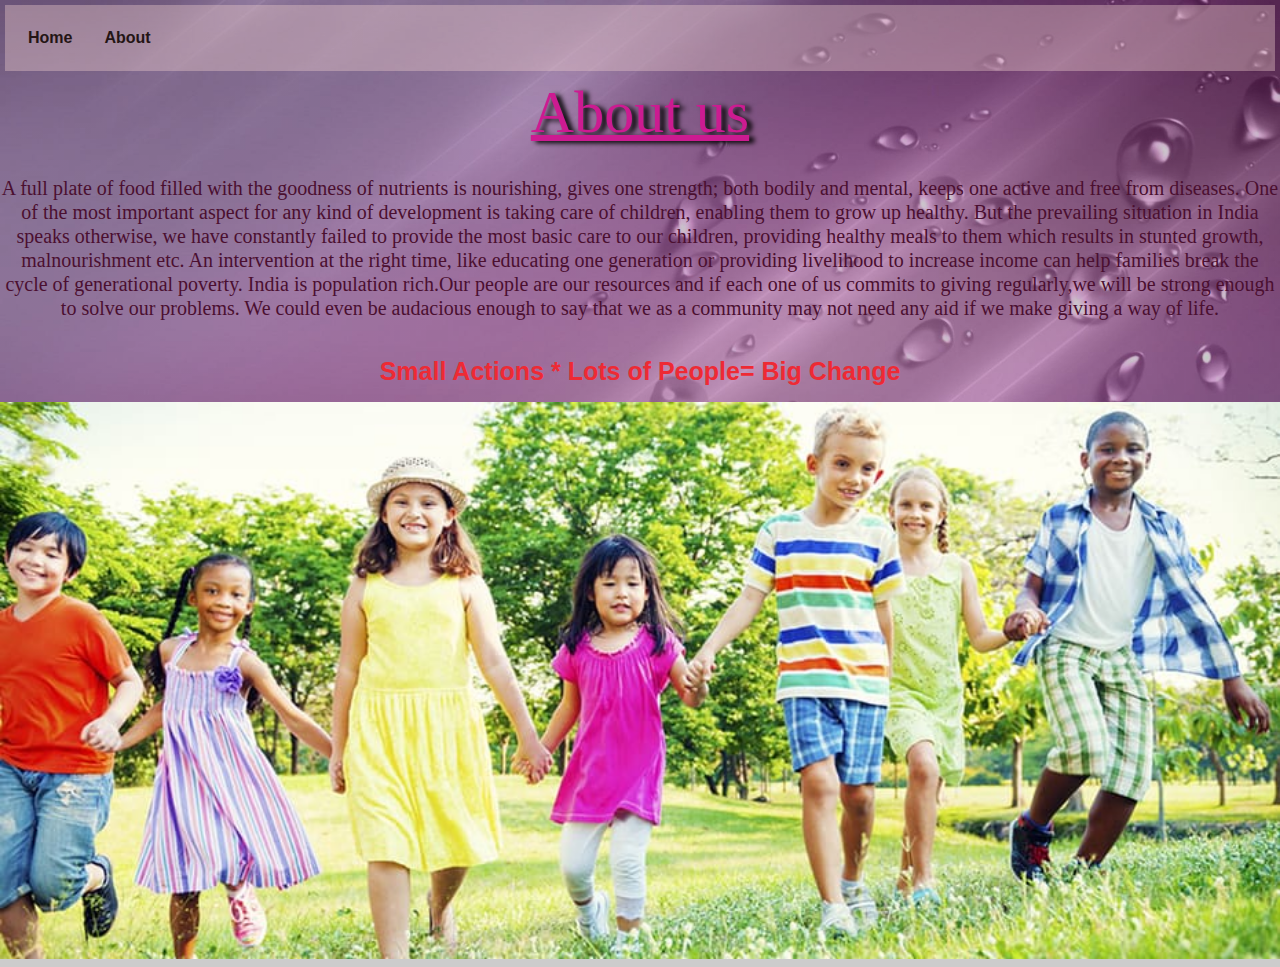
<file: about.html>
<!DOCTYPE html>
<html>
<head>
        <title>Smile Organization  </title>
	<meta name="viewport" content="width=device-width, initial-scale=1">
        <link rel="stylesheet" href="https://maxcdn.bootstrapcdn.com/bootstrap/4.5.0/css/bootstrap.min.css">
        <link rel="stylesheet" href="style.css">
        <style>
                body{
                        text-align: center;
                }
        </style>
</head>
<body>
 <ul>
         <li><b><a class ="active" href="index.html">Home</a></b></li>
         <li><b><a class="active" href="about.html">About</a><b></li>
</ul>
<h2 style="text-align:center; text-decoration: underline;font-size:60px;color:rgb(204, 27, 145);text-shadow: 5px 2px 5px black;font-family:Verdana">About us<h2>
<p class="box1">A full plate of food filled with the goodness of nutrients is nourishing, gives one strength; both bodily and mental, keeps one active and free from diseases. One of the most important aspect for any kind of development is taking care of children, enabling them to grow up healthy. But the prevailing situation in India speaks otherwise, we have constantly failed to provide the most basic care to our children, providing healthy meals to them which results in stunted growth, malnourishment etc.
An intervention at the right time, like educating one generation or providing livelihood to increase income can help families break the cycle of generational poverty.
India is population rich.Our people are our resources and if each one of us commits to giving regularly,we will be strong enough to solve our problems.
We could even be audacious enough to say that we as a community may not need any aid if we make  giving a way of life.</p>
<p class="Ball"> Small Actions * Lots of People= Big Change </p>
<img class="about1" src="4.jpg" alt="" srcset="">
</body>
</html>
</file>
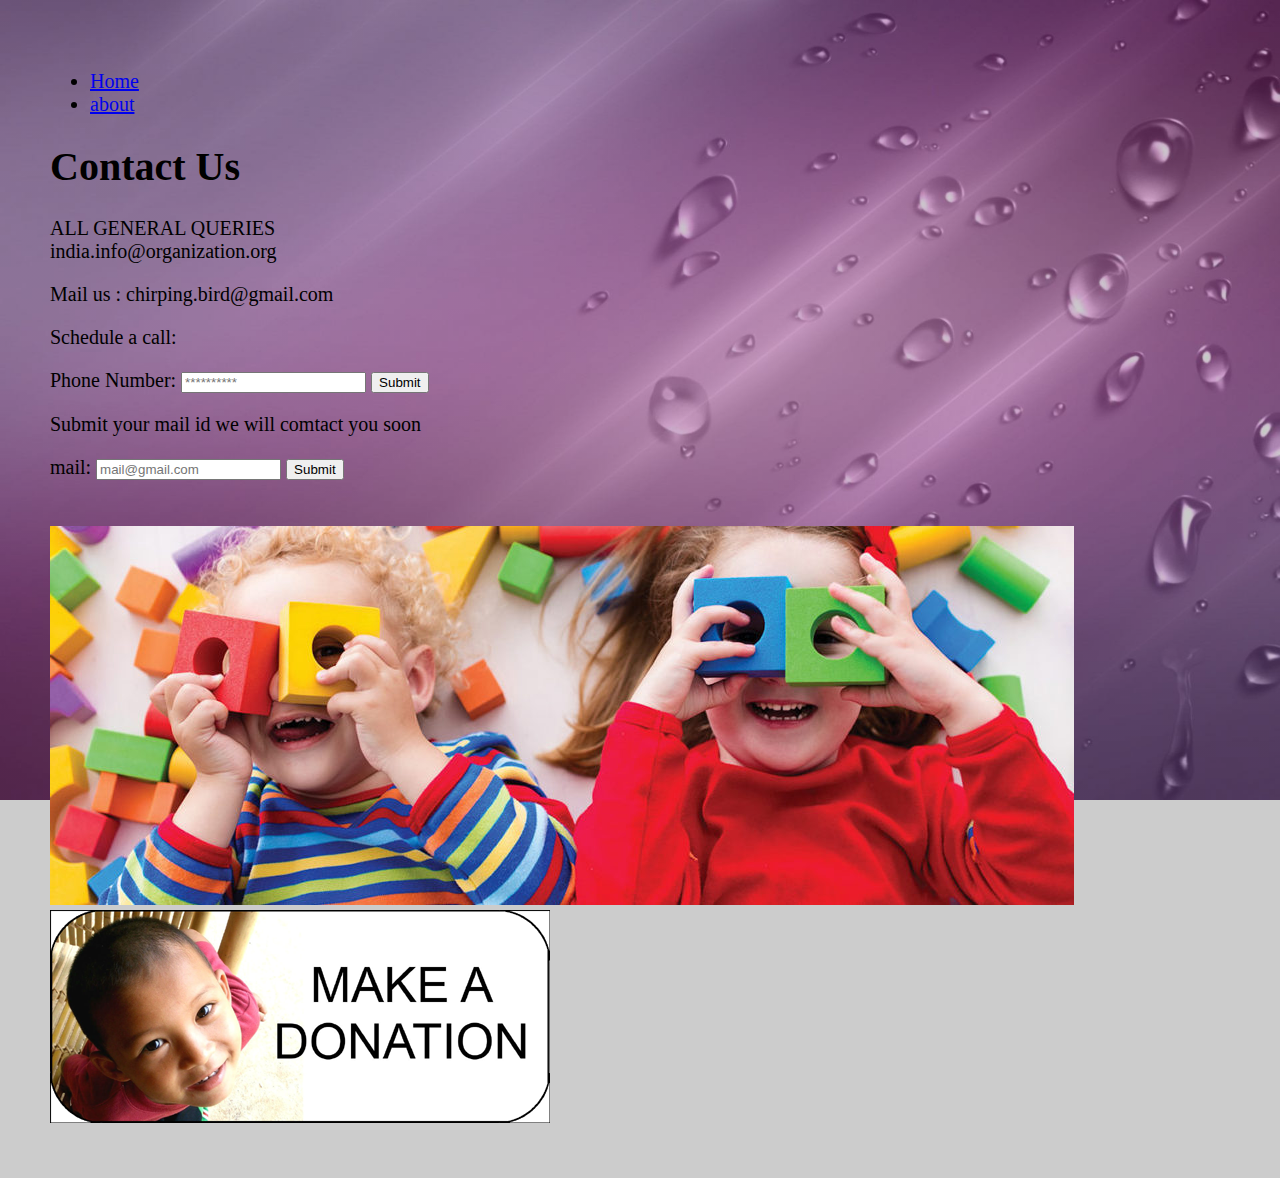
<file: contact.html>
<!DOCTYPE html>
<html lang="en">
<head>
    <meta charset="UTF-8">
    <meta http-equiv="X-UA-Compatible" content="IE=edge">
    <meta name="viewport" content="width=device-width, initial-scale=1.0">
    <title>Smile Organization</title>
    <style>
        body{
            margin: 0;
            padding: 0;
            background: linear-gradient(rgb(0,0,0,0.2),rgb(0,0,0,0.2)),url('OPT.jpg');
            background-repeat: no-repeat;
            background-size: contain;
            max-width:100%;height:auto;  
            /* text-align: center; */
            font-size: 20px;
            padding: 50px;
            
        }
    </style>
</head>
<body>
    <ul class="nav-tabs">
        <li class="nav-item">
          <a class="nav-link active" aria-current="page" href="index.html">Home</a>
        </li>
        <li class="nav-item">
          <a class="nav-link" href="about.html">about</a>
        </li>
      </ul>
    <h1>Contact Us</h1>
    <p>ALL GENERAL QUERIES <br> india.info@organization.org</p>
    <p> Mail us : chirping.bird@gmail.com</p>
    <p>Schedule a call:</p>
    Phone Number: <input type="number" name="Phone Number" id="abb" placeholder="**********">
    <input type="button" value="Submit">
     <br>
    <p> Submit your mail id we will comtact you soon</p>
     mail: <input type="number" name="email id" id="abb"  placeholder="mail@gmail.com">  
    <input type="button" value="Submit">
    <br>
    <br> <br>

    <div><div class="carousel-inner">
        <div class="carousel-item active">
          <img src="3.jpg" class="d-block w-100" alt="...">
        </div>
        <img src="3.png" class="d-block w-100" alt="...">
        </div>
    </div>
    
</body>
</html>
</file>
<file: style.css>
body{
    margin: 0;
    padding: 0;
    background: linear-gradient(rgb(0,0,0,0.2),rgb(0,0,0,0.2)),url('OPT.jpg');
    background-repeat: no-repeat;
    background-size: contain;
    max-width:100%;height:auto;
}

ul{ 
    list-style-type: none;
    margin: 5px 5px;
    padding:7px;
    overflow: hidden;
    background-color:rgba(236, 203, 203, 0.4);
    color: rgb(235, 193, 193);
   
}
li {
    float: left;
}
li a {
    display: block;
    color:rgb(36, 21, 21);
    text-align: center;
    padding: 14px 16px;
    text-decoration: none;
}


p.box1{
    text-align:center;
    font-size:20px;
    font-family:Verdana;
    background-color:(0,0,0,0.6);
    color: rgb(75, 15, 48);
    border-color: black;
}
    
p.Ball{
    text-align: center;
    font-size:25px;
    font-weight: bold;
    color:rgb(238, 42, 52);
}
h1{ 
    text-align:center; 
    text-decoration: underline;
    font-size:65px;
    color:rgb(247, 10, 168);
    text-shadow: 5px 2px 5px black;
    font-family:Verdana;
}
p{
    font-size: 200%;
    text-align: center;
    color:rgb(241, 216, 216);
    padding-top: 20px;
    font-family:'Trebuchet MS', sans-serif;
}
.button{
    display: inline-block;
    border-radius: 50px;
    background-color: white;
    border: none;
    color: black;
    opacity:1;
    text-align: center;
    font-size: 20px;
    margin-right: 2%;
    padding: 10px 30px;
    width: 150px;
    transition: all 0.5s;
    cursor: pointer;
    text-shadow: 2px 2px 4px #000000;
    position:absolute;
    top:400px;
    left:45%;
}
.button span {
    cursor: pointer;
    display: inline-block;
    position: relative;
    transition: 0.5s;
}
.button span:after {
    content: '\00bb';
    position: absolute;
    opacity: 0;
    transition: 0.5s;
}

.button:hover span {
    padding-right: 25px;
}
.button:hover span:after {
    opacity: 1;
    right: 0;
}
.paybox {
    background-color: rgb(0,0,0,0.4);
    border-radius: 50px;
    padding-top: 100px;
    padding-bottom: 50px;
    text-align: center;
    color: #fff;
    margin: 5%;
 }
.paybox h2{
    text-align: center;
    font-size: 75%;
}
.paybox .user{
    margin-bottom: 50px;
}      
.carousel-inner{
    width:100%;
    height:500px;
}
.nav-tabs .nav-item .nav-link{
    color: black !important;
    font-size: 15px;
    font-weight: bold;
}
.about1{
    width: 100%;
}
</file>
